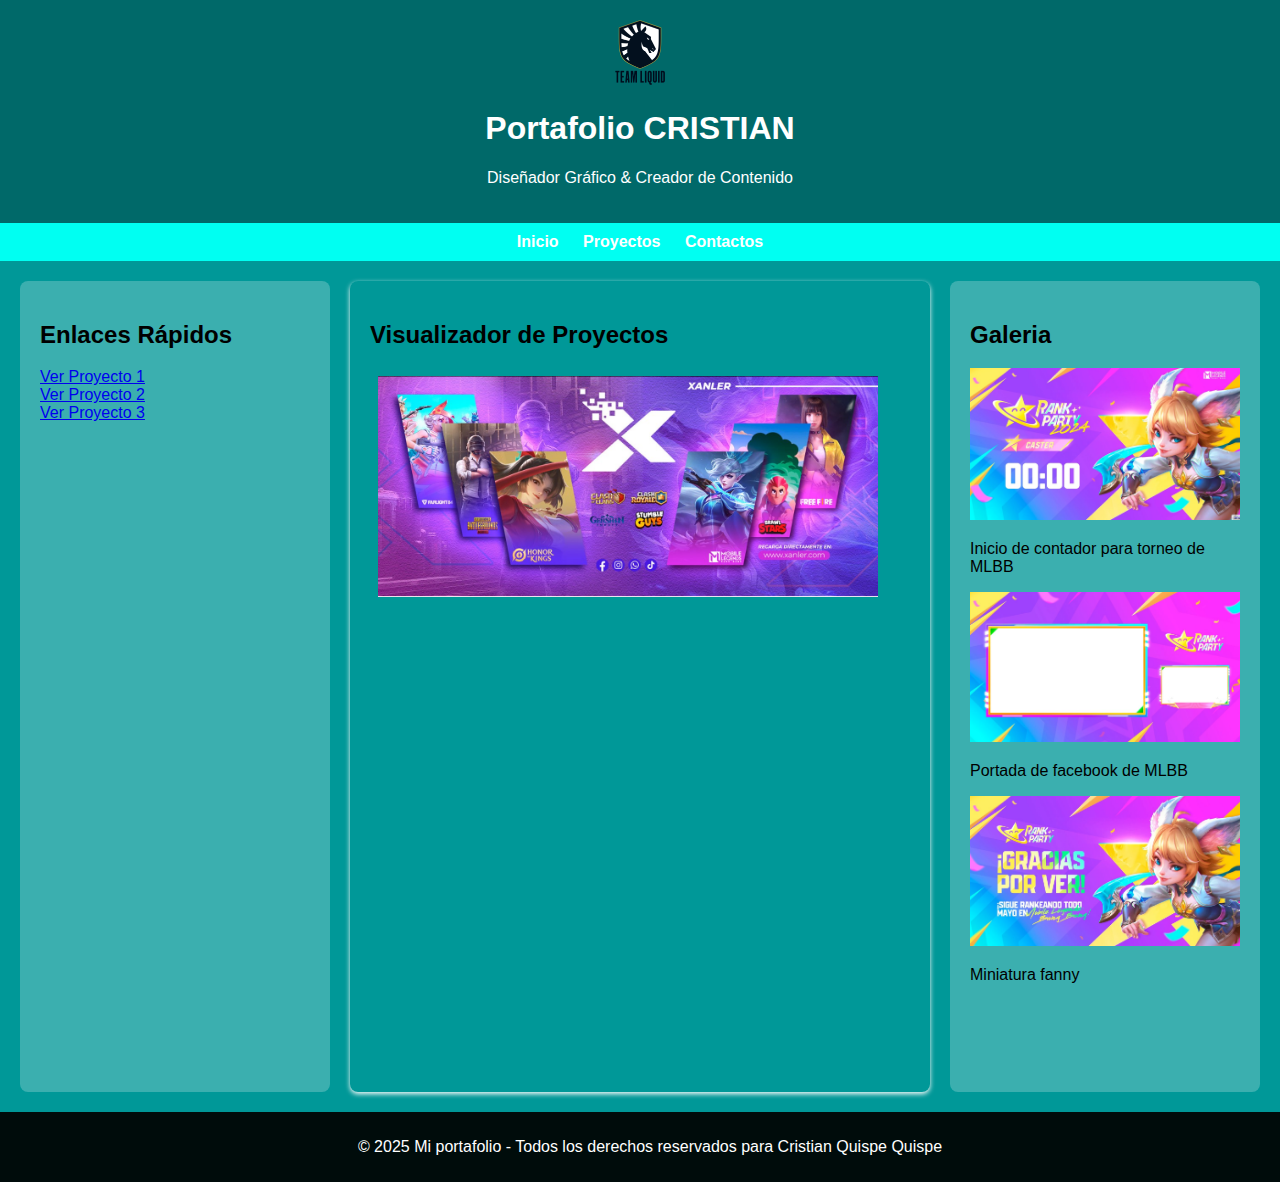
<file: index.html>
<!DOCTYPE html>
<html lang="en">
    <head>
        <meta charset="UTF-8" />
        <meta name="viewport" content="width=device-widht, initial-scale=1.0">
        <link rel="stylesheet" href="clases.css">
        <title>Portafolio Responsivo</title>
    </head>
    <body>
        <header>
            <img src="img/liquid.png" alt="Logo portafolio" width="50">
            <h1>Portafolio CRISTIAN</h1>
            <p>Diseñador Gráfico & Creador de Contenido</p>
        </header>
        <nav>
            <a href="proyecto1.html" target="iframe-content">Inicio</a>
            <a href="proyectos.html" target="iframe-content">Proyectos</a>
            <a href="contactos.html" target="iframe-content">Contactos</a>
        </nav>
        <section>
            <div class="izquierda">
                <h2>Enlaces Rápidos</h2>
                <ul style="list-style: none; padding: 0;">
                    <li><a href="proyecto1.html" target="iframe-content">Ver Proyecto 1</a></li>
                    <li><a href="proyecto2.html" target="iframe-content">Ver Proyecto 2</a></li>
                    <li><a href="proyecto3.html" target="iframe-content">Ver Proyecto 3</a></li>
                </ul>
            </div>
            <!-- Sección central !-->
            <div class="centro">
                <h2>Visualizador de Proyectos</h2>
                <iframe name="iframe-content" title="contenido" src="proyecto1.html">
                </iframe>
            </div>
            
            <!-- Sección central !-->
            <div class="derecha">
                <h2>Galeria</h2>
                <article>
                    <img src="img/joy.jpg" alt="Imagen 1" width="100%">
                    <p>Inicio de contador para torneo de MLBB</p>
                </article>
                <article>
                    <img src="img/camara.jpg" alt="Imagen 2" width="100%">
                    <p>Portada de facebook de MLBB</p>
                </article>
                <article>
                    <img src="img/gracias.jpg" alt="Imagen 3" width="100%">
                    <p>Miniatura fanny</p>
                </article>
                <!-- Sección central !-->
                
                
            </div>
        </section>
        <footer>
                    <p>&copy; 2025 Mi portafolio - Todos los derechos reservados para Cristian Quispe Quispe</p>
                </footer>
    </body>
</html>
</file>
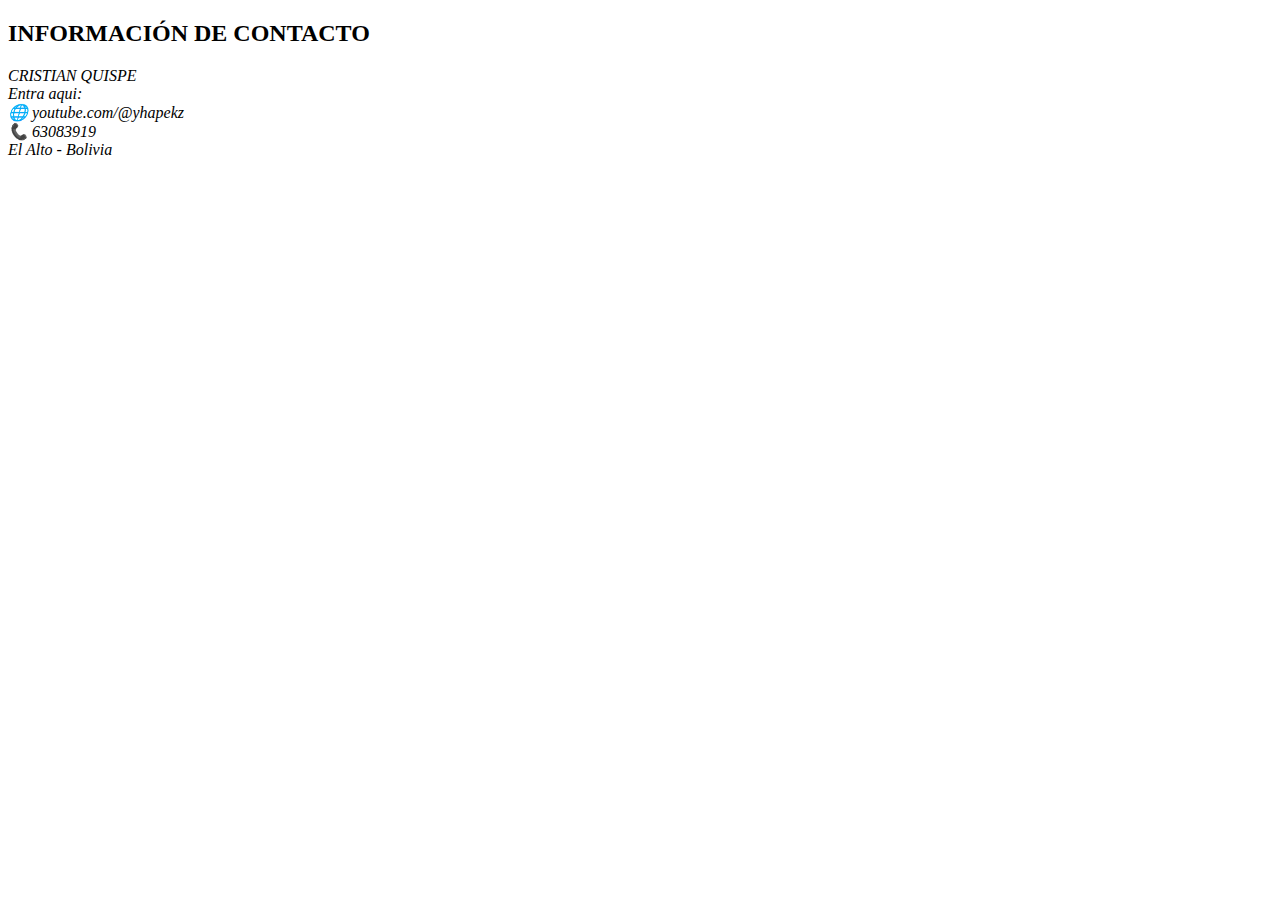
<file: contactos.html>
<!DOCTYPE html>
<html lang="en">
    <head>
        <meta charset="UTF-8" />
        <title>Title</title>
    </head>
    <body>
    <H2>INFORMACIÓN DE CONTACTO</H2>

<address>
CRISTIAN QUISPE<br> 
Entra aqui:<br>
🌐 youtube.com/@yhapekz<br>
📞 63083919<br>

El Alto - Bolivia
</address>
    
    </body>
</html>
</file>
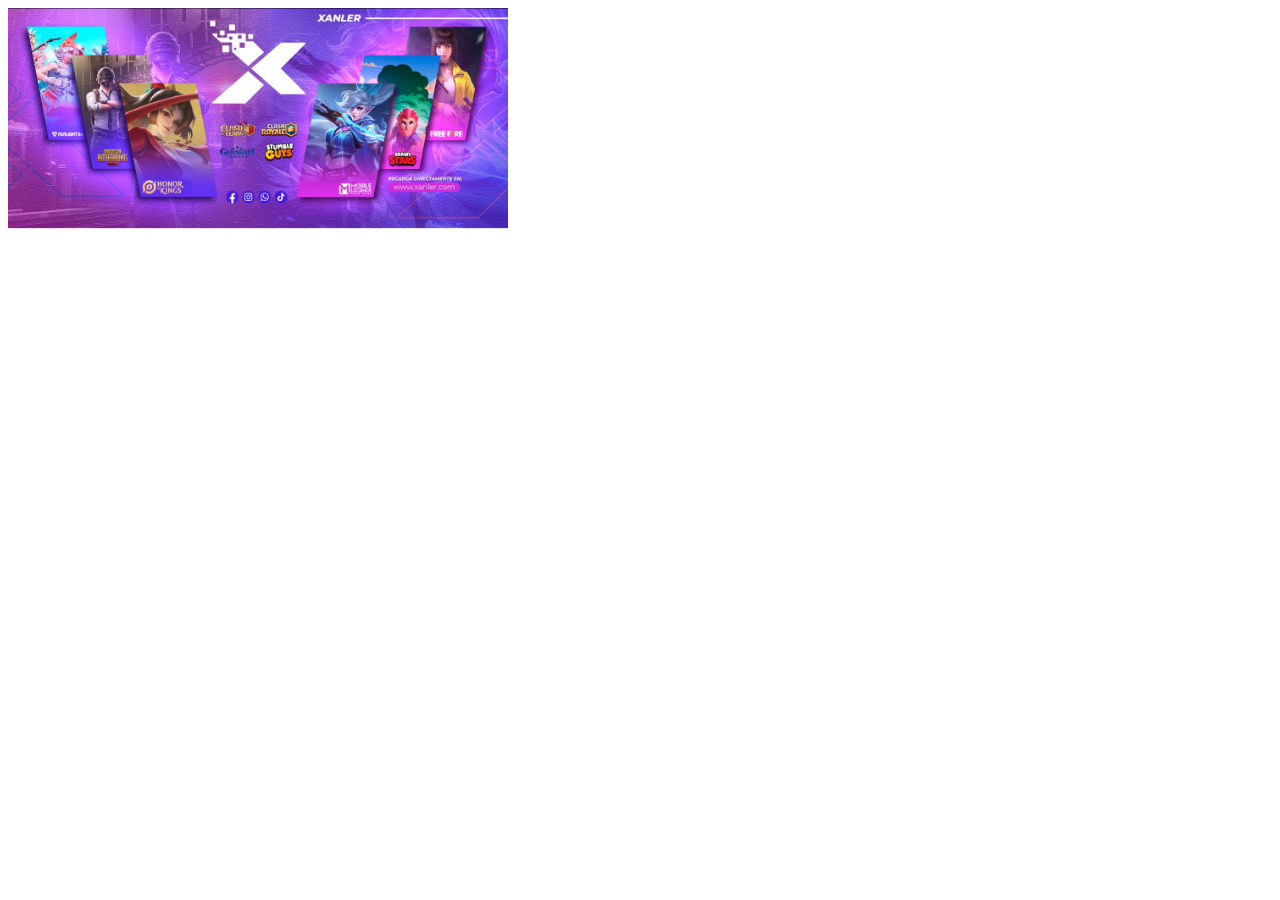
<file: proyecto1.html>
<!DOCTYPE html>
<html lang="en">
    <head>
        <meta charset="UTF-8" />
        <title>Title</title>
    </head>
    <body>
        <img src="img/xan.jpg" alt="Imagen 2" width="500px">
</body>
</html>
</file>
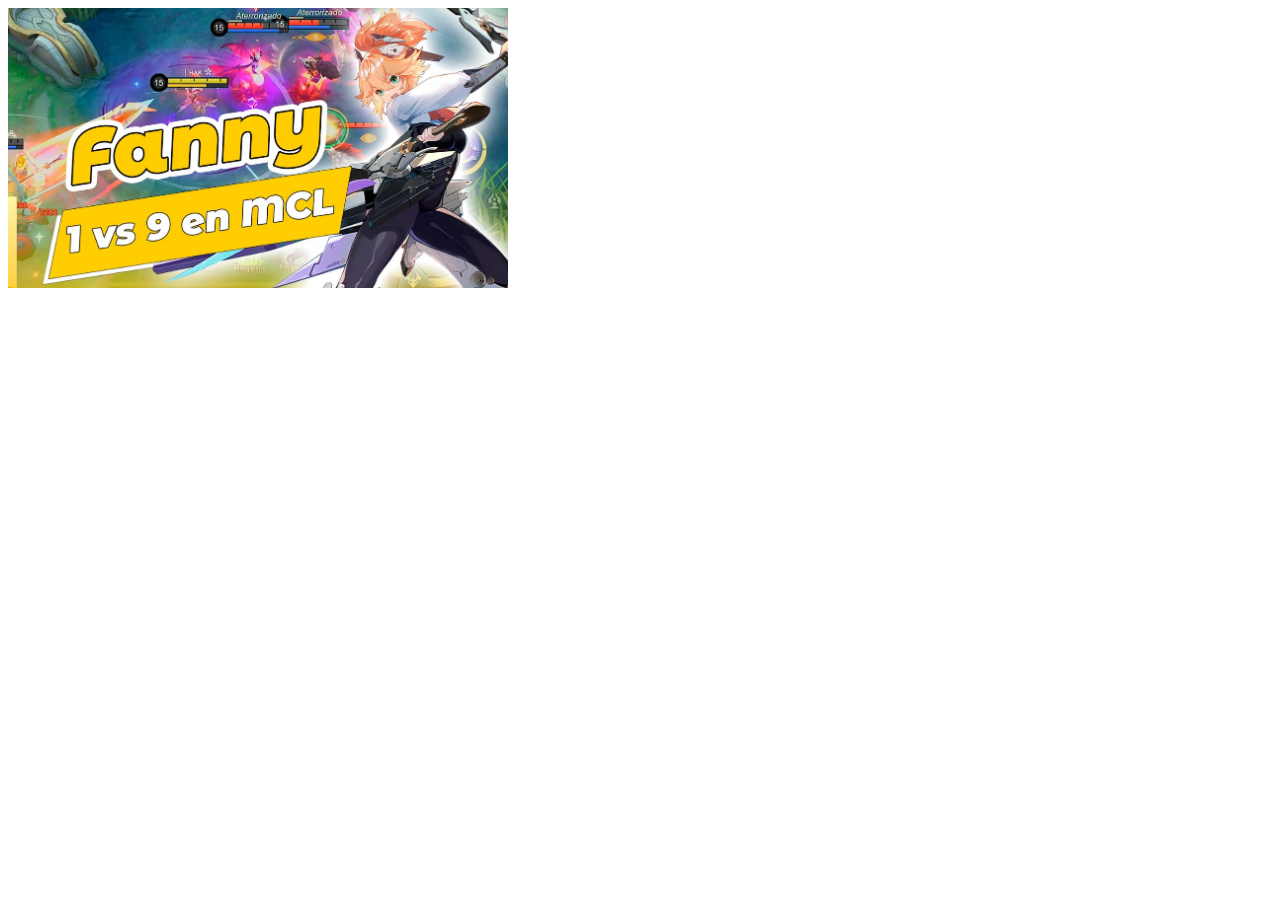
<file: proyecto2.html>
<!DOCTYPE html>
<html lang="en">
    <head>
        <meta charset="UTF-8" />
        <title>Title</title>
    </head>
    <body>
        <img src="img/fanny.jpg" alt="Imagen 2" width="500px">
</body>
</html>
</file>
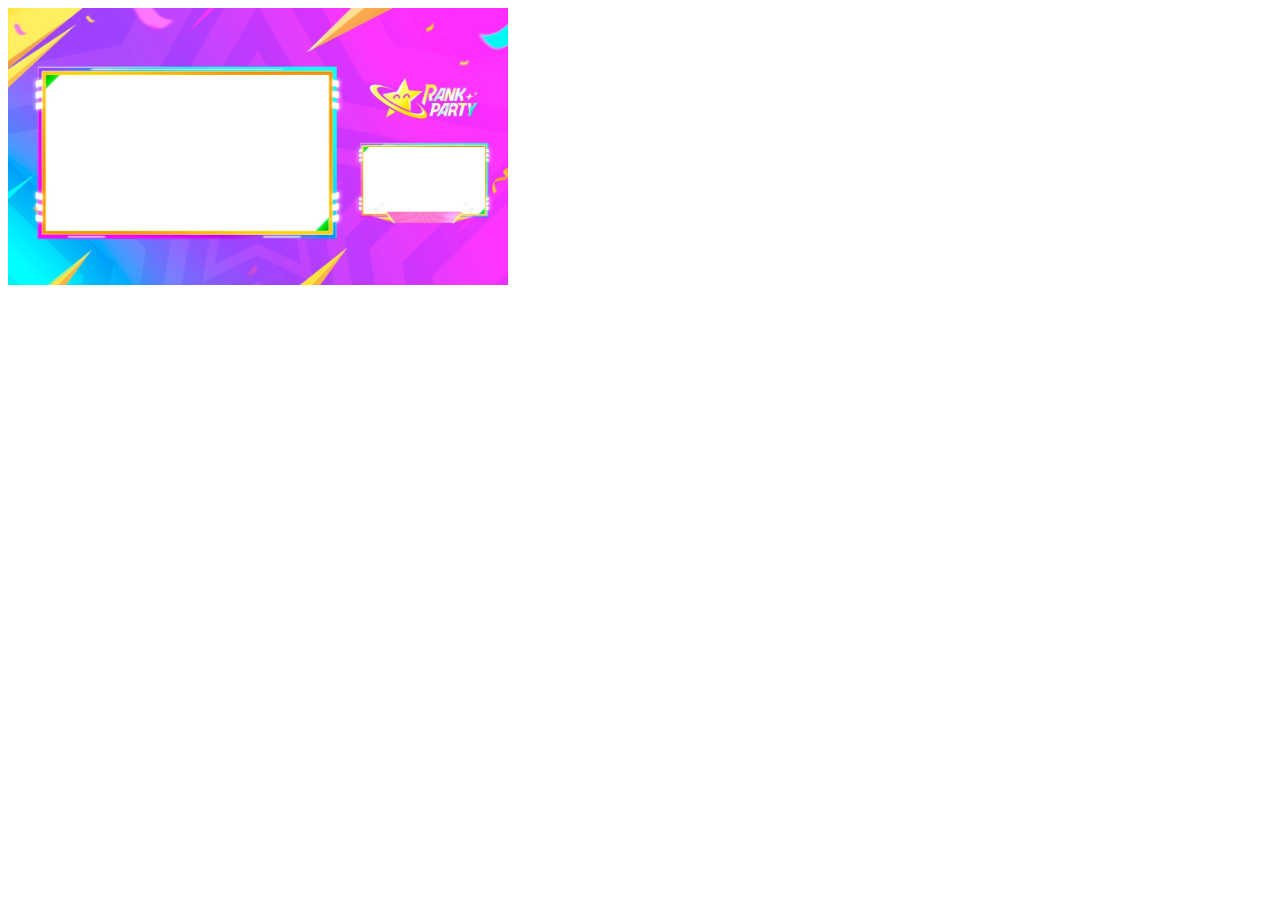
<file: proyecto3.html>
<!DOCTYPE html>
<html lang="en">
    <head>
        <meta charset="UTF-8" />
        <title>Title</title>
    </head>
    <body>
        <img src="img/camara.jpg" alt="Imagen 3" width="500px">
</body>
</html>
</file>
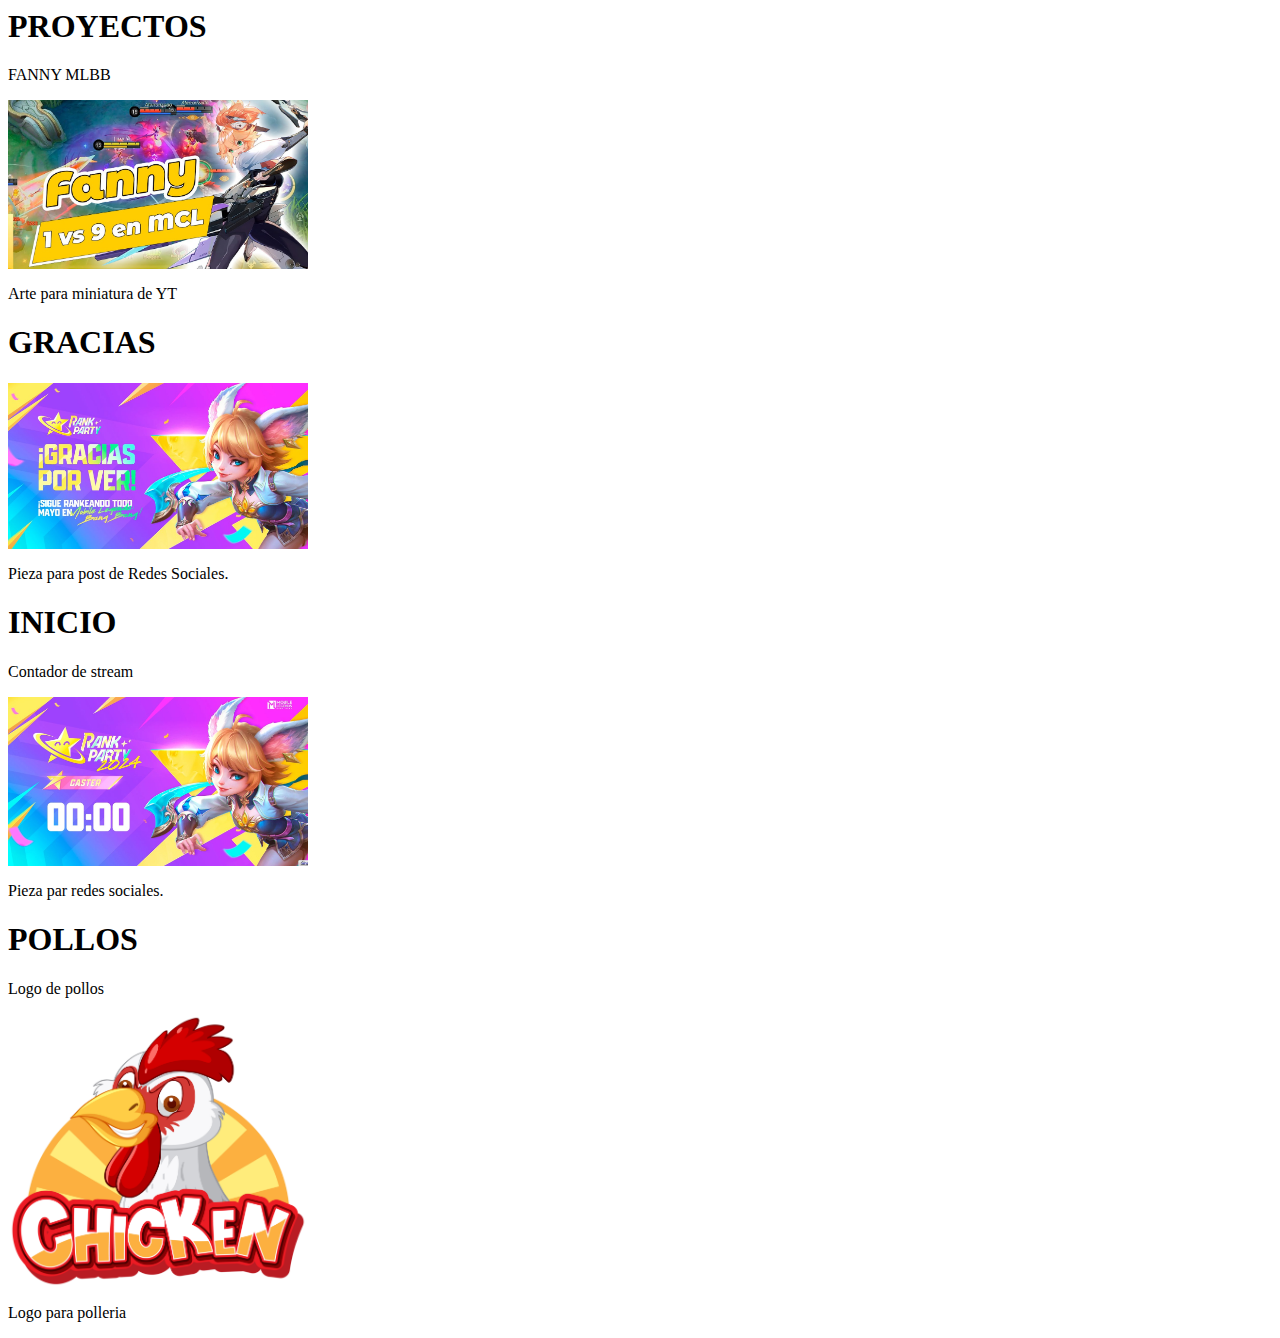
<file: proyectos.html>
<html lang="es">
<head>
  <meta charset="UTF-8">
  <meta name="viewport" content="width=device-width, initial-scale=1.0">
  <title>proyecto 1</title>
  <style>
   
  </style>
</head>
<body>

  <h1>PROYECTOS</h1>
  <p>FANNY MLBB</p>

      <img src="img/fanny.jpg" alt="FANNY MLBB" width="300">
    <p>Arte para miniatura de YT</p>
  
 <h1>GRACIAS</h1>
  <p></p>
  
    <img src="img/gracias.jpg" alt="Arte FINAL DE STREAM" width="300">
    <p>Pieza para post de Redes Sociales.</p>

     <h1>INICIO</h1>
  <p>Contador de stream</p>

    <img src="img/joy.jpg" alt="Joy STREAM" width="300">
    <p>Pieza par redes sociales.</p>

   <h1>POLLOS</h1>
  <p>Logo de pollos</p>

    <img src="img/pollos.jpg" alt="Joy STREAM" width="300">
    <p>Logo para polleria</p>
 
 
</body>

</html>
</file>
<file: clases.css>
/* Reset básico*/
body {
    margin: 0;
    font-family: montserrat, sans-serif;
    background-color: #009898;
    color: #000000;
}

/* Header */
header {
    background-color: #006969;
    color: white;
    text-align: center;
    padding: 20px;
}

/* nav */
nav {
    background-color: #00fff2;
    color: #ffffff;
    padding: 10px;
    text-align: center;
}

/* nav para a */
nav a {
    color: white;
    text-decoration: none;
    margin: 0 10px;
    font-weight: bold;
}

/* Contenedor Principal */
section {
    display: flex;
    justify-content: space-between;
    gap: 20px;
    padding: 20px;
    flex-wrap: wrap;
}

/* clases de estilo en general de las secciones */
.izquierda,
.centro,
.derecha {
    padding: 20px;
    border-radius: 8px;
    box-sizing: border-box;
}

/* seccion izquierda */
.izquierda {
    flex: 1;
    background-color: rgba(255, 255, 255, 0.23);
}

/* seccion central */
.centro {
    flex: 2;
    background-color: rbg(215, 200, 154);
    box-shadow: 0 2px 5px #fcfcfc;
}

/* seccion derecha */
.derecha {
    flex: 1;
    background-color: rgba(255, 255, 255, 0.23);
}

/* iframe del centro */
iframe {
    width: 100%;
    height: 700px;
    border: none;
    border-radius: 8px;
}

/* footer */
footer {
    background-color: #000c0b;
    color: white;
    text-align: center;
    padding: 10px;
    position: relative;
    bottom: 0;
    width: 100%;
}

/* diseño rerposive */
@media (max-width: 768px) {
    .izquierda,
    .centro,
    .derecha {
        flex: 1 1 100%;
        margin-bottom: 5px;
    }
}
</file>
